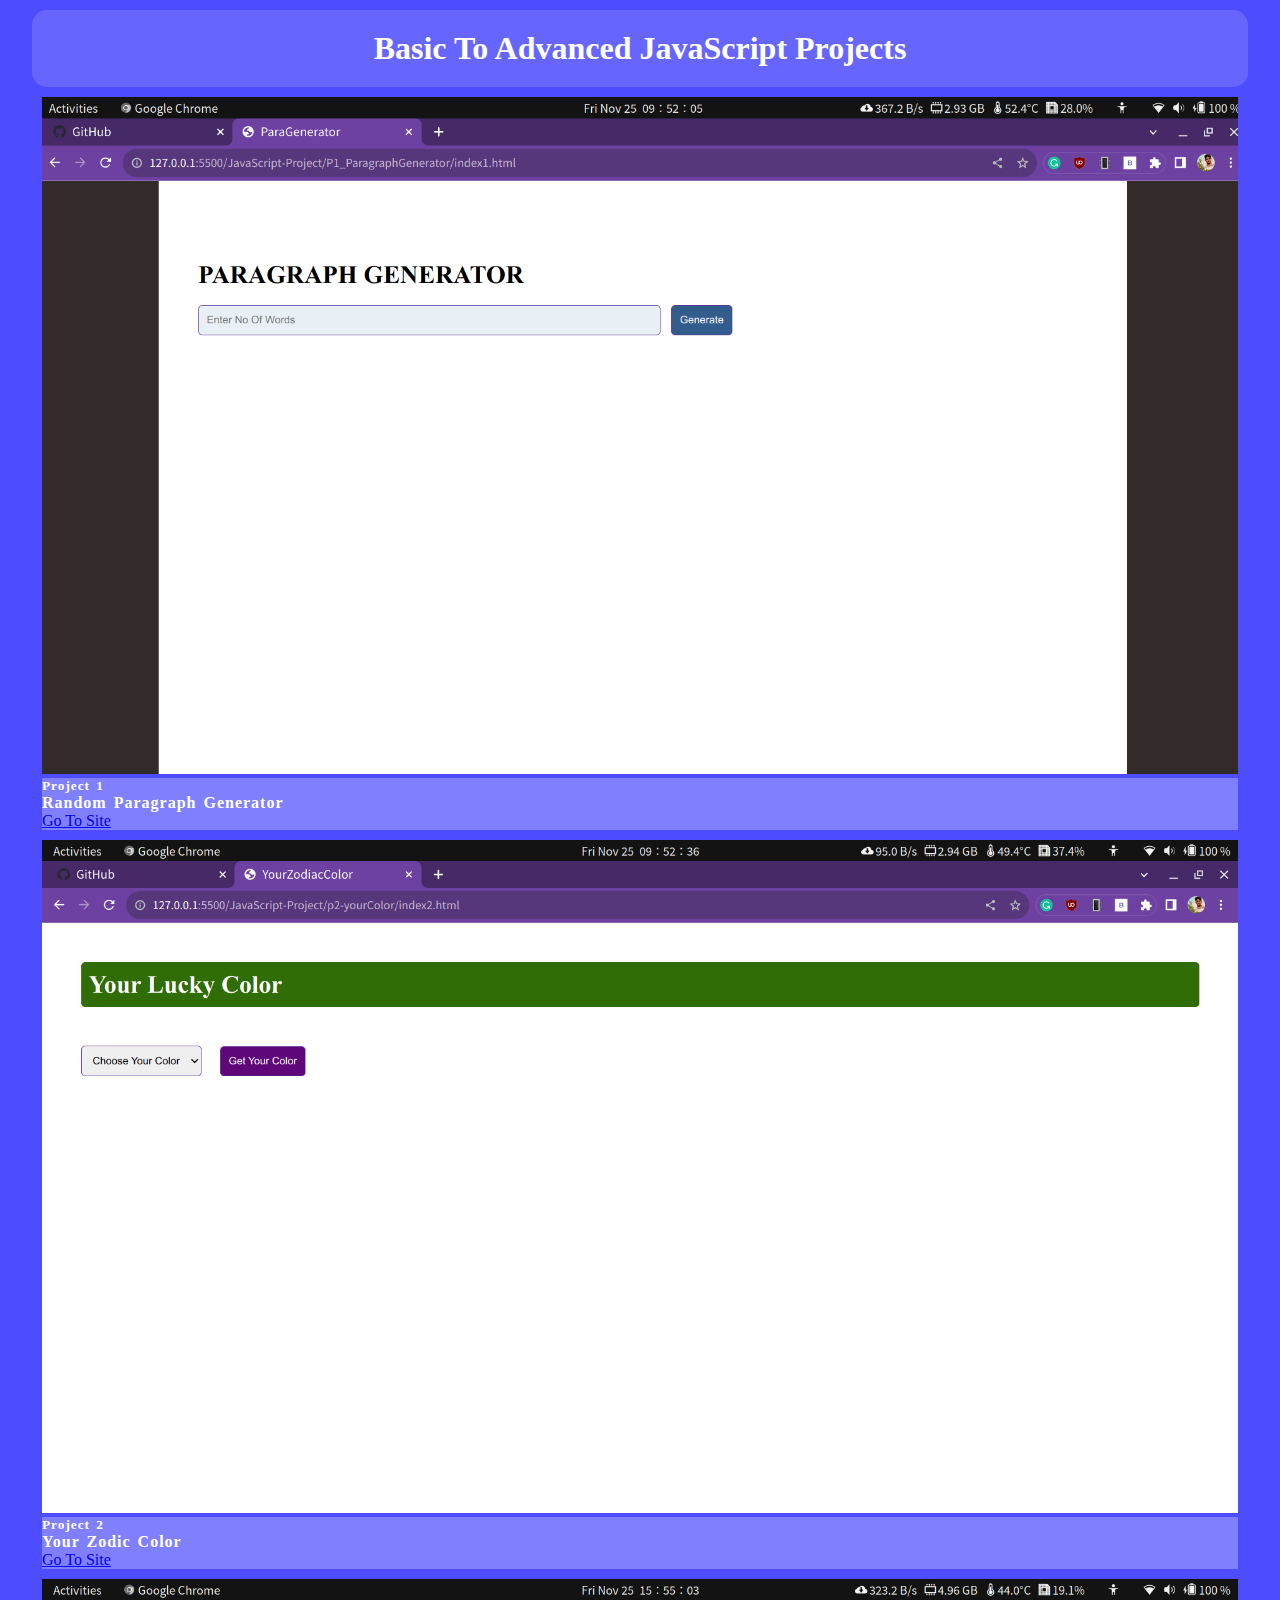
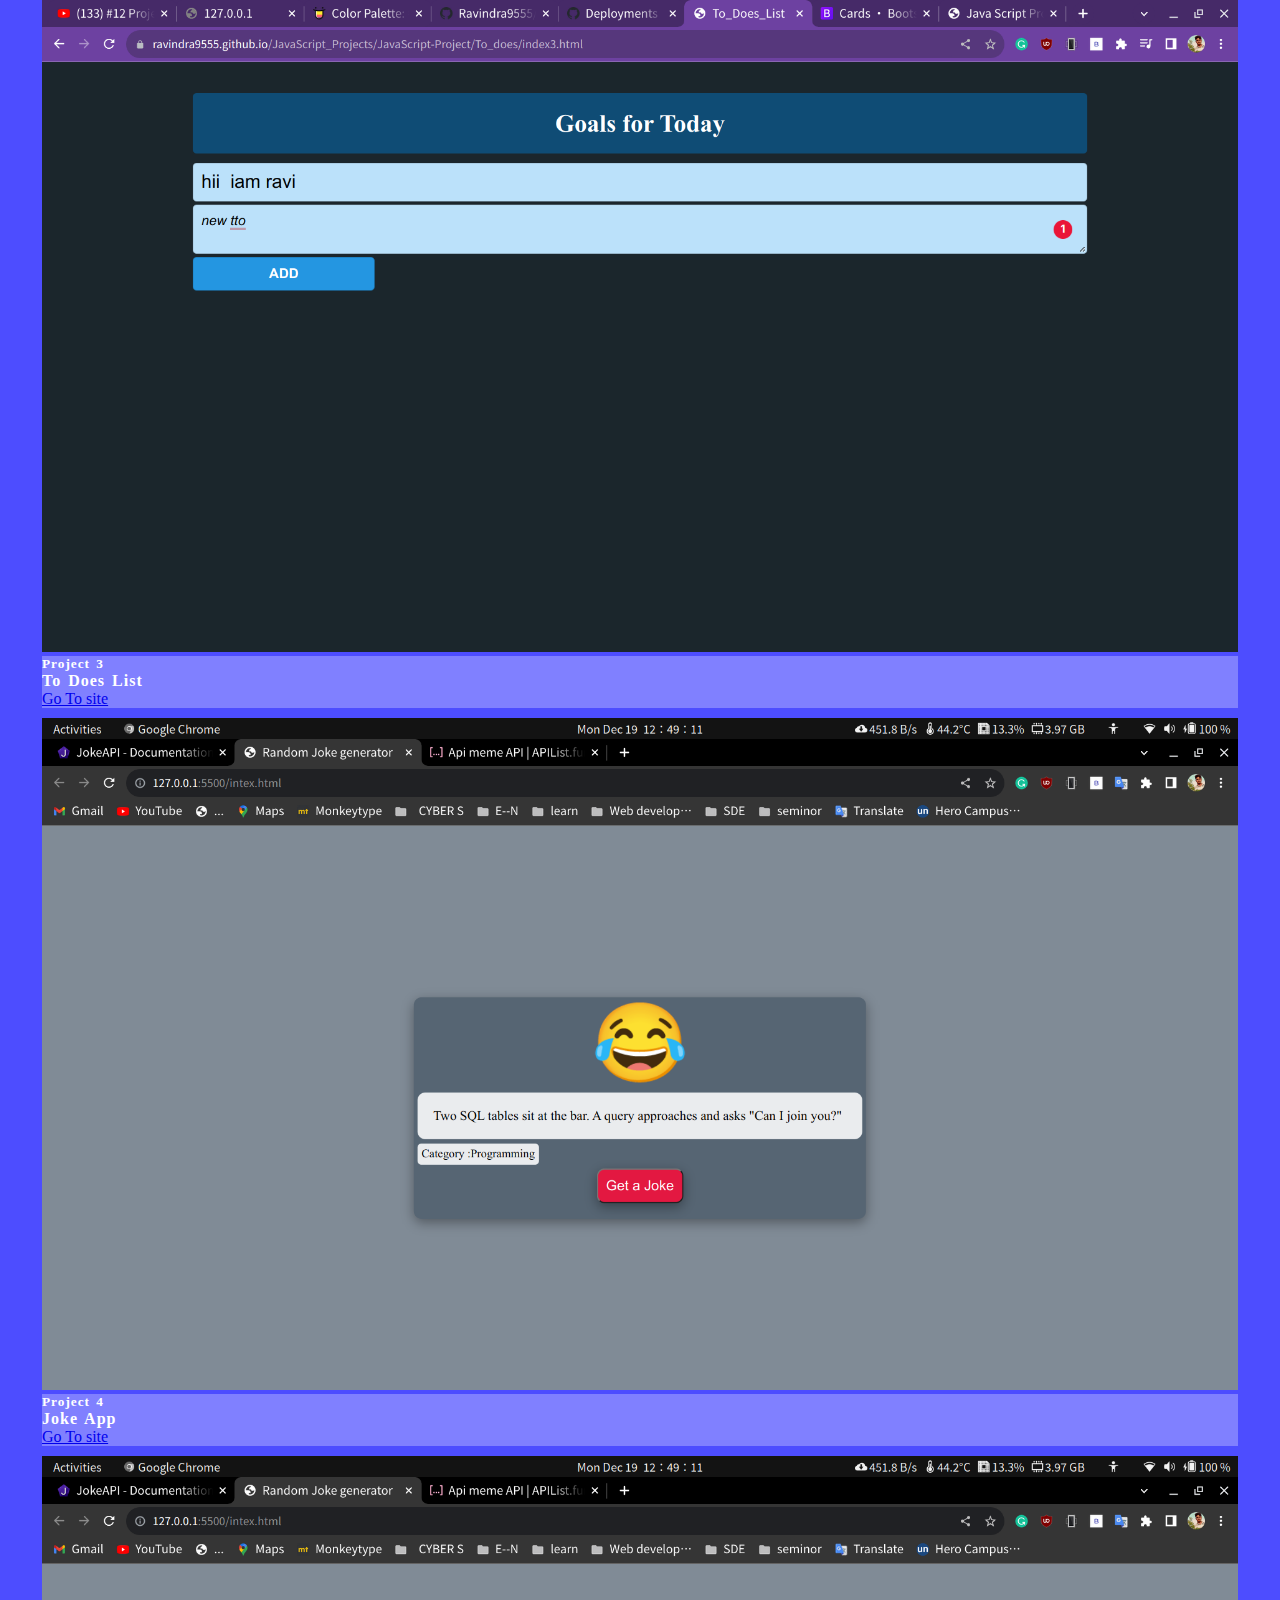
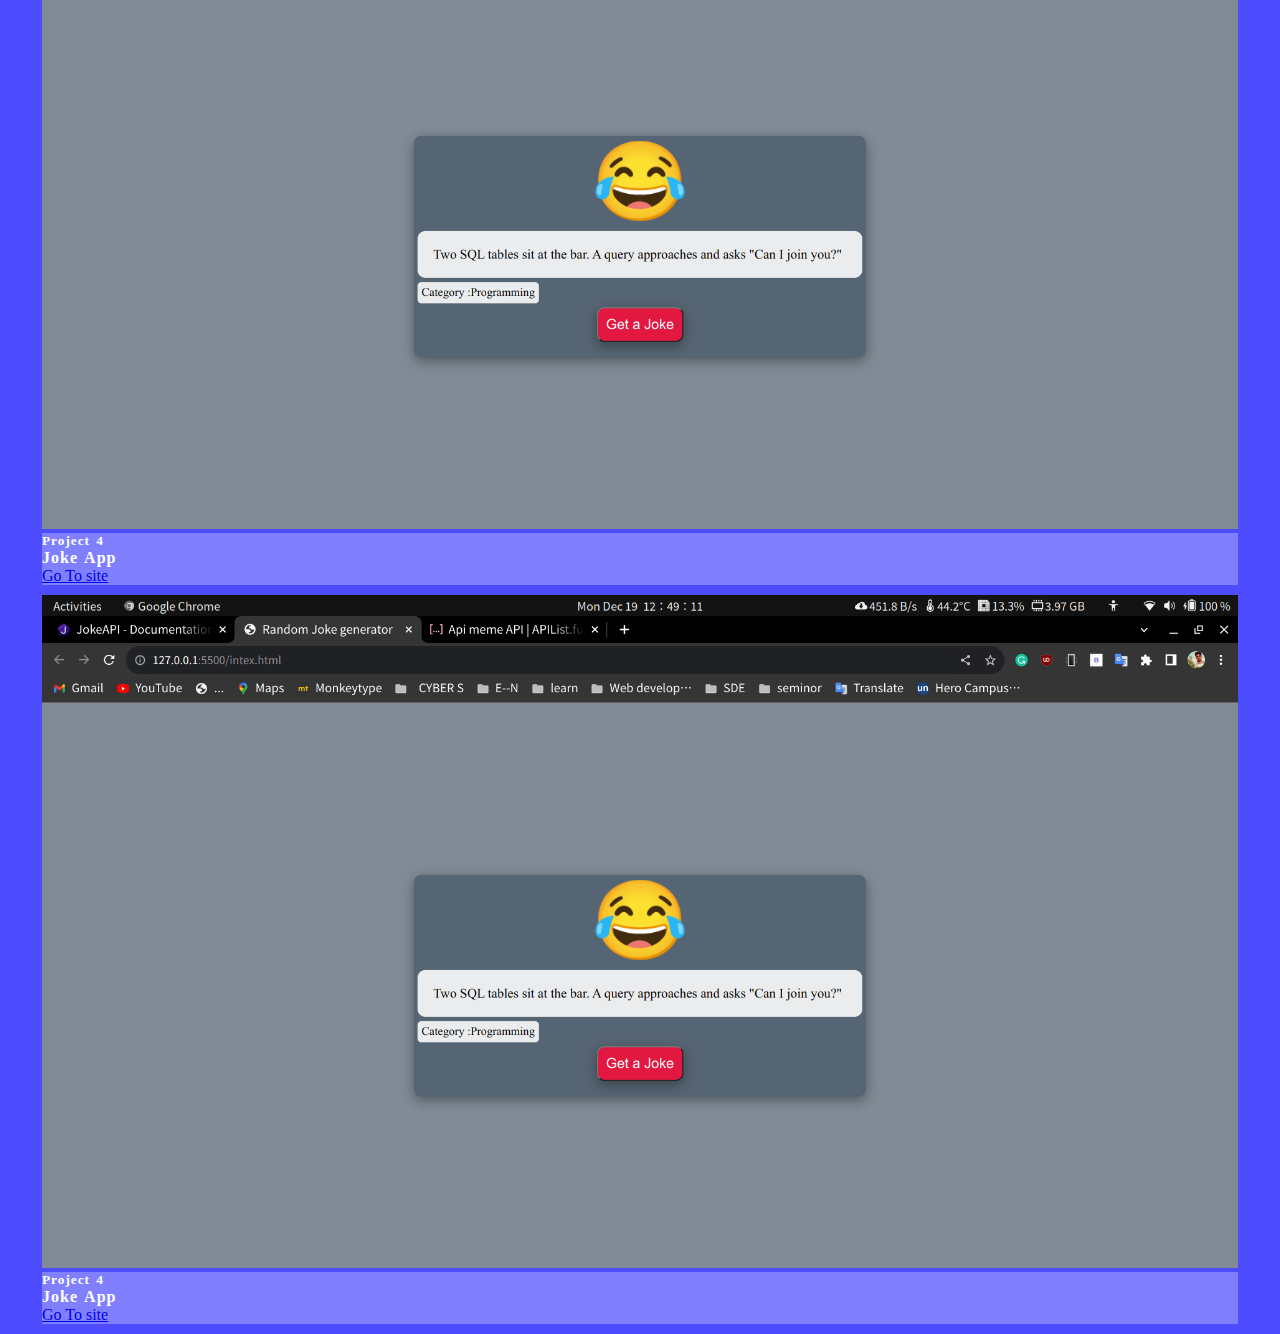
<file: index.html>
<!DOCTYPE html>
<html lang="en">

<head>
    <meta charset="UTF-8">
    <meta http-equiv="X-UA-Compatible" content="IE=edge">
    <meta name="viewport" content="width=device-width, initial-scale=1.0">
    <title>Java Script Projects</title>
    <link rel="stylesheet" href="style.css">
    <link href="https://cdn.jsdelivr.net/npm/bootstrap@5.2.3/dist/css/bootstrap.min.css" rel="stylesheet" integrity="sha384-rbsA2VBKQhggwzxH7pPCaAqO46MgnOM80zW1RWuH61DGLwZJEdK2Kadq2F9CUG65" crossorigin="anonymous">
<script src="https://cdn.jsdelivr.net/npm/bootstrap@5.2.3/dist/js/bootstrap.bundle.min.js" integrity="sha384-kenU1KFdBIe4zVF0s0G1M5b4hcpxyD9F7jL+jjXkk+Q2h455rYXK/7HAuoJl+0I4" crossorigin="anonymous"></script>
    
</head>

<body style="background-color:#4d4dff;">
    <div class="container">
        <h1 class="heading">Basic To Advanced JavaScript Projects</h1>
     
        <div class="row">
            <div class="pcard col-sm-4">
              <div class="card">
                <img src="assets/img/p1.png" class="card-img-top" alt="...">
                <div class="card-body">
                  <h5 class="card-title">Project 1</h5>
                  <p class="card-text">Random Paragraph Generator</p>
                  <a href="./JavaScript-Project/P1_ParagraphGenerator/index1.html" class="btn btn-primary">Go To Site</a>
                </div>
              </div>
            </div>
            <div class="pcard col-sm-4">
                <div class="card">
                  <img src="assets/img/p2.png" class="card-img-top" alt="...">
                  <div class="card-body">
                    <h5 class="card-title">Project 2</h5>
                    <p class="card-text">Your Zodic Color</p>
                    <a href="./JavaScript-Project/p2-yourColor/index2.html" class="btn btn-primary">Go To Site</a>
                  </div>
                </div>
              </div>
            
            <div class="pcard col-sm-4">
              <div class="card">
                <img src="assets/img/Screenshot from 2022-11-25 15-55-06.png" class="card-img-top" alt="...">
                <div class="card-body">
                  <h5 class="card-title">Project 3</h5>
                  <p class="card-text">To Does List</p>
                  <a href="./JavaScript-Project/To_does/index3.html" class="btn btn-primary">Go To site</a>
                </div>
              </div>
            
            </div>
            <div class="pcard col-sm-4">
              <div class="card">
                <img src="assets/img/jokeapp.png" class="card-img-top" alt="...">
                <div class="card-body">
                  <h5 class="card-title">Project 4</h5>
                  <p class="card-text">Joke App</p>
                  <a href="./JavaScript-Project/Joke app/intex.html" class="btn btn-primary">Go To site</a>
                </div>
              </div>
            </div>
            <div class="pcard col-sm-4">
              <div class="card">
                <img src="assets/img/jokeapp.png" class="card-img-top" alt="...">
                <div class="card-body">
                  <h5 class="card-title">Project 4</h5>
                  <p class="card-text">Joke App</p>
                  <a href="./JavaScript-Project/qr-code-component-main/index.html" class="btn btn-primary">Go To site</a>
                </div>
              </div>
            </div>
            <div class="pcard col-sm-4">
              <div class="card">
                <img src="assets/img/jokeapp.png" class="card-img-top" alt="...">
                <div class="card-body">
                  <h5 class="card-title">Project 4</h5>
                  <p class="card-text">Joke App</p>
                  <a href="./JavaScript-Project/age-calculator-app-main/index.html" class="btn btn-primary">Go To site</a>
                </div>
              </div>
            </div>
    </div>
</body>

</html>
</file>
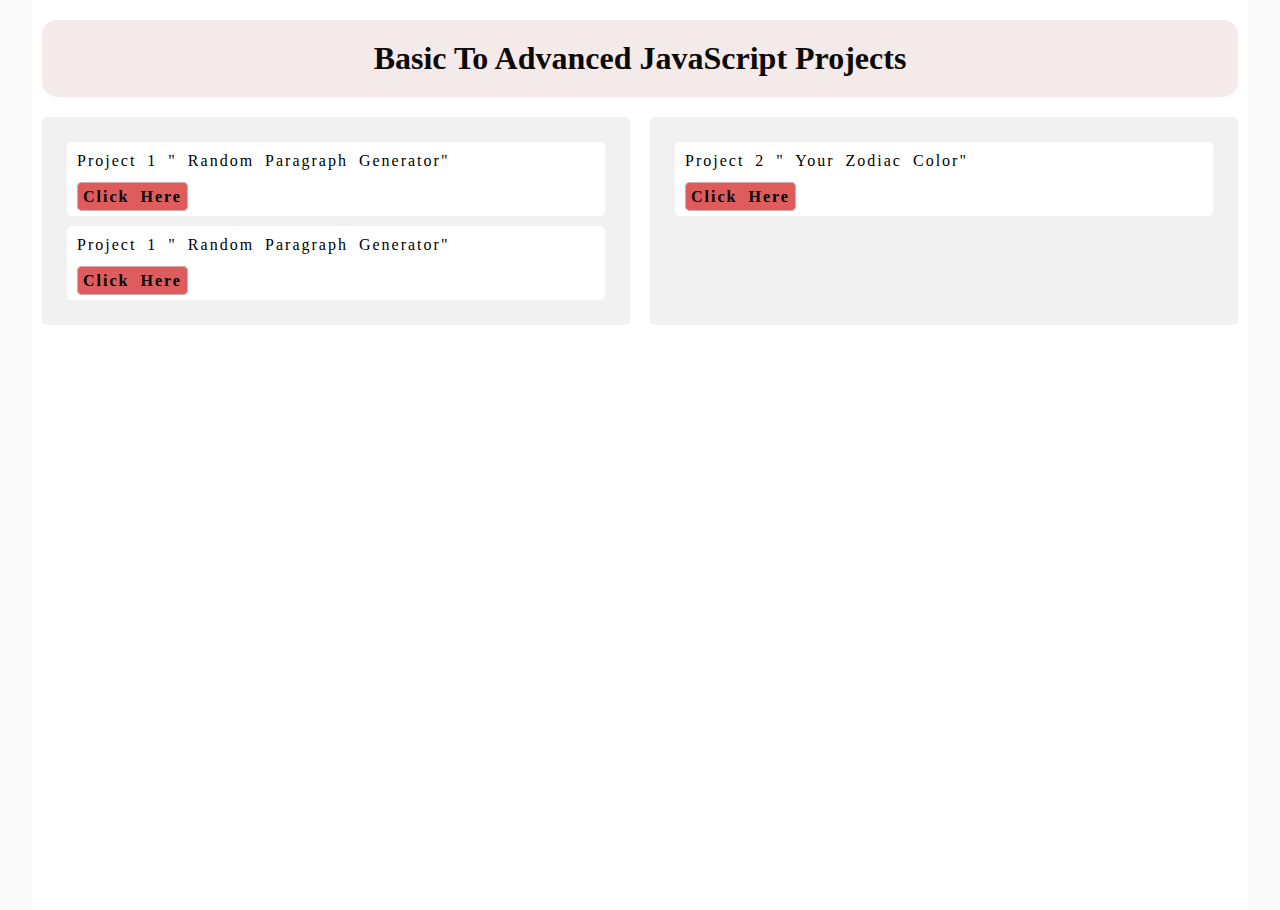
<file: JavaScript-Project/index.html>
<!DOCTYPE html>
<html lang="en">

<head>
    <meta charset="UTF-8">
    <meta http-equiv="X-UA-Compatible" content="IE=edge">
    <meta name="viewport" content="width=device-width, initial-scale=1.0">
    <title>Java Script Projects</title>
    <link rel="stylesheet" href="style.css">
</head>

<body>
    <div class="container">


        <h1 class="heading">Basic To Advanced JavaScript Projects</h1>
        <div class="row">
            <div class="col">
                <div class="para">

                    <P>
                        Project 1 " Random Paragraph Generator"
                    </P>
                    <br>
    
                    <a class="link" href="p1 paragenerator/index.html"> Click Here </a>
                </div>

                <div class="para">

                    <P>
                        Project 1 " Random Paragraph Generator"
                    </P>
                    <br>

                    <a class="link" href="p1 paragenerator/index.html"> Click Here </a>

                </div>

            </div>

            <div class="col">
                <div class="para">

                    <P>
                        Project 2 " Your Zodiac Color"
                    </P>
                    <br>
    
                    <a class="link" href="p2-yourColor/"> Click Here </a>
                </div>

            </div>
        </div>
    </div>

    </div>



</body>

</html>
</file>
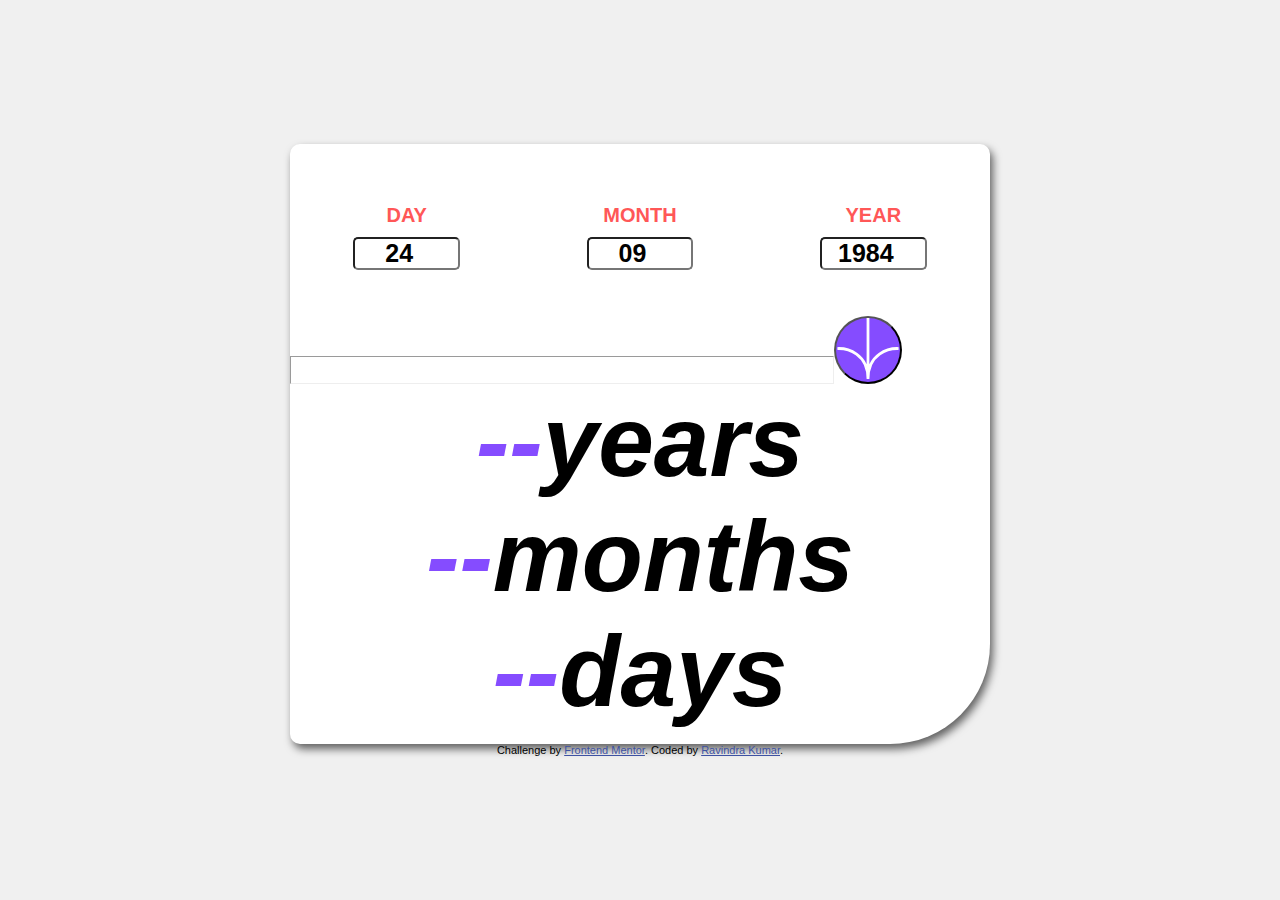
<file: JavaScript-Project/age-calculator-app-main/index.html>
<!DOCTYPE html>
<html lang="en">
  <head>
    <meta charset="UTF-8" />
    <meta name="viewport" content="width=device-width, initial-scale=1.0" />
    <!-- displays site properly based on user's device -->

    <link
      rel="icon"
      type="image/png"
      sizes="32x32"
      href="./assets/images/favicon-32x32.png"
    />

    <title>Frontend Mentor | Age calculator app</title>

    <!-- Feel free to remove these styles or customise in your own stylesheet 👍 -->
    <link rel="stylesheet" href="./style.css" />
  </head>
  <body>
    <div class="container">
      <div class="input-f">
        <div class="input-container">
          <label for="day" class="input-lable">DAY</label>
          <input type="number" id="day" placeholder="DD" value="24" />
          <small class="error-day"></small>
        </div>
        <div class="input-container">
          <label for="day" class="input-lable">MONTH</label>
          <input type="number" id="month" placeholder="MM" value="09" />
          <small class="error-month"></small>
        </div>
        <div class="input-container">
          <label for="day" class="input-lable">YEAR</label>
          <input type="number" id="year" placeholder="YYYY" value="1984" />
          <small class="error-year"></small>
        </div>
      </div>
      <br />
      <br />
      <div class="button">
        <hr class="line" />

        <button onclick="calculateAge()">
          <img src="./assets/images/icon-arrow.svg" alt="" />
        </button>
      </div>

      <div class="result">
        <h1><span id="re-years">--</span>years</h1>
        <h1><span id="re-months">--</span>months</h1>
        <h1><span id="re-days">--</span>days</h1>
      </div>
    </div>

    <div class="attribution">
      Challenge by
      <a href="https://www.frontendmentor.io?ref=challenge" target="_blank"
        >Frontend Mentor</a
      >. Coded by <a href="#">Ravindra Kumar</a>.
    </div>
  </body>
  <script src="./main.js"></script>
</html>
</file>
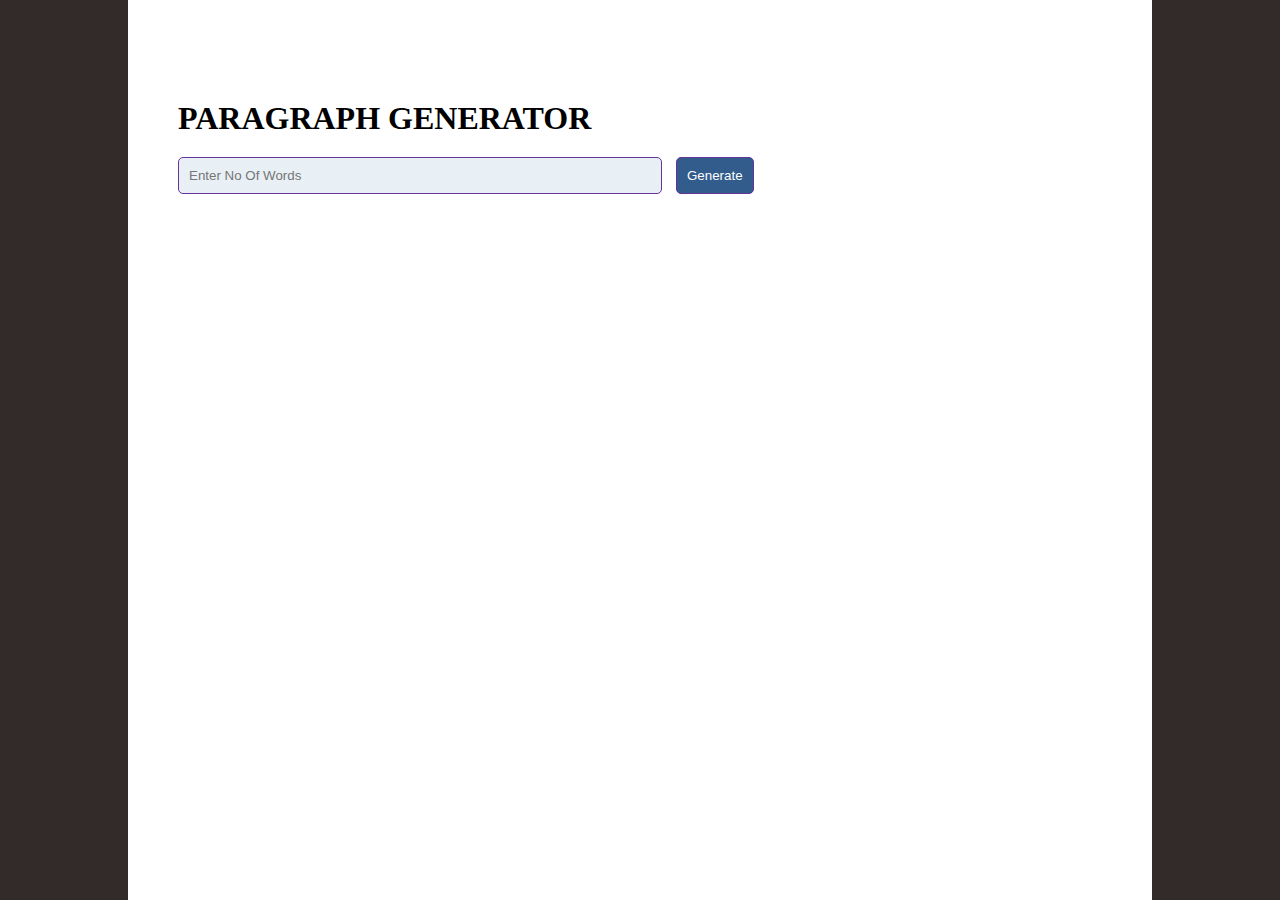
<file: JavaScript-Project/p1 paragenerator/index.html>
<!DOCTYPE html>
<html lang="en">
<head>
    <meta charset="UTF-8">
    <meta http-equiv="X-UA-Compatible" content="IE=edge">
    <meta name="viewport" content="width=device-width, initial-scale=1.0">
    <link rel="stylesheet" href="style.css">

    <title>ParaGenerator</title>
</head>
<body>
    <div class="container">
        <h1>PARAGRAPH GENERATOR</h1>
  <input type="number" id="no-of-words" placeholder="Enter No Of Words">
  <button onclick="getdata()">Generate</button>
  <!-- this project is made by RAVINDRA KUMAR-->

</div>
    
</body>
<script src="main.js"></script>
</html>
</file>
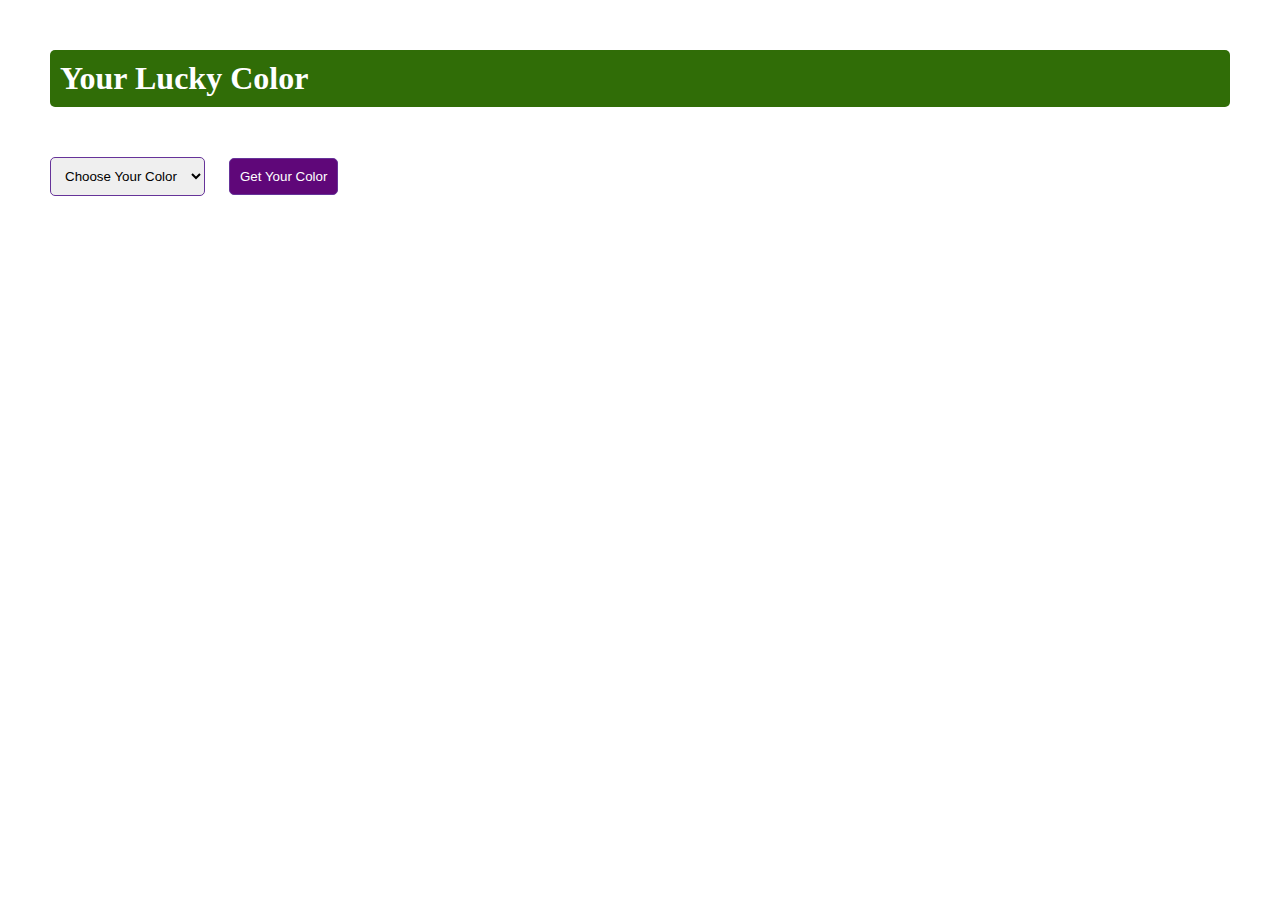
<file: JavaScript-Project/p2-yourColor/index.html>
<!DOCTYPE html>
<html lang="en">
<head>
    <meta charset="UTF-8">
    <meta http-equiv="X-UA-Compatible" content="IE=edge">
    <meta name="viewport" content="width=device-width, initial-scale=1.0">
    <link rel="stylesheet" href="style.css">

    <title>YourZodiacColor</title>
</head>
<body>
    <div id="container">
        <h1>Your Lucky Color</h1>
        <select name="" id="zodiac">
            <option value="">Choose Your Color</option>
            <option value="aries"> Aries </option>
            <option value="taurus"> Taurus </option>
            <option value="gimini">Gimini</option>
            <option value="cancer">Cancer </option>
            <option value="leo">Leo</option>
            <option value="virgo">Virgo</option>
            <option value="libra">Libra</option>
            <option value="sco">Scorpius</option>
            <option value="sag"> Sagittarius</option>
            <option value="cap"> Capricornus</option>
            <option value="aqua">Aquarius</option>
            <option value="pis">Piscis</option>
    
        </select>
        <button onclick="changebackground()" >Get Your Color</button>
    </div>
    
</body>
<script src="main.js"></script>
</html>
</file>
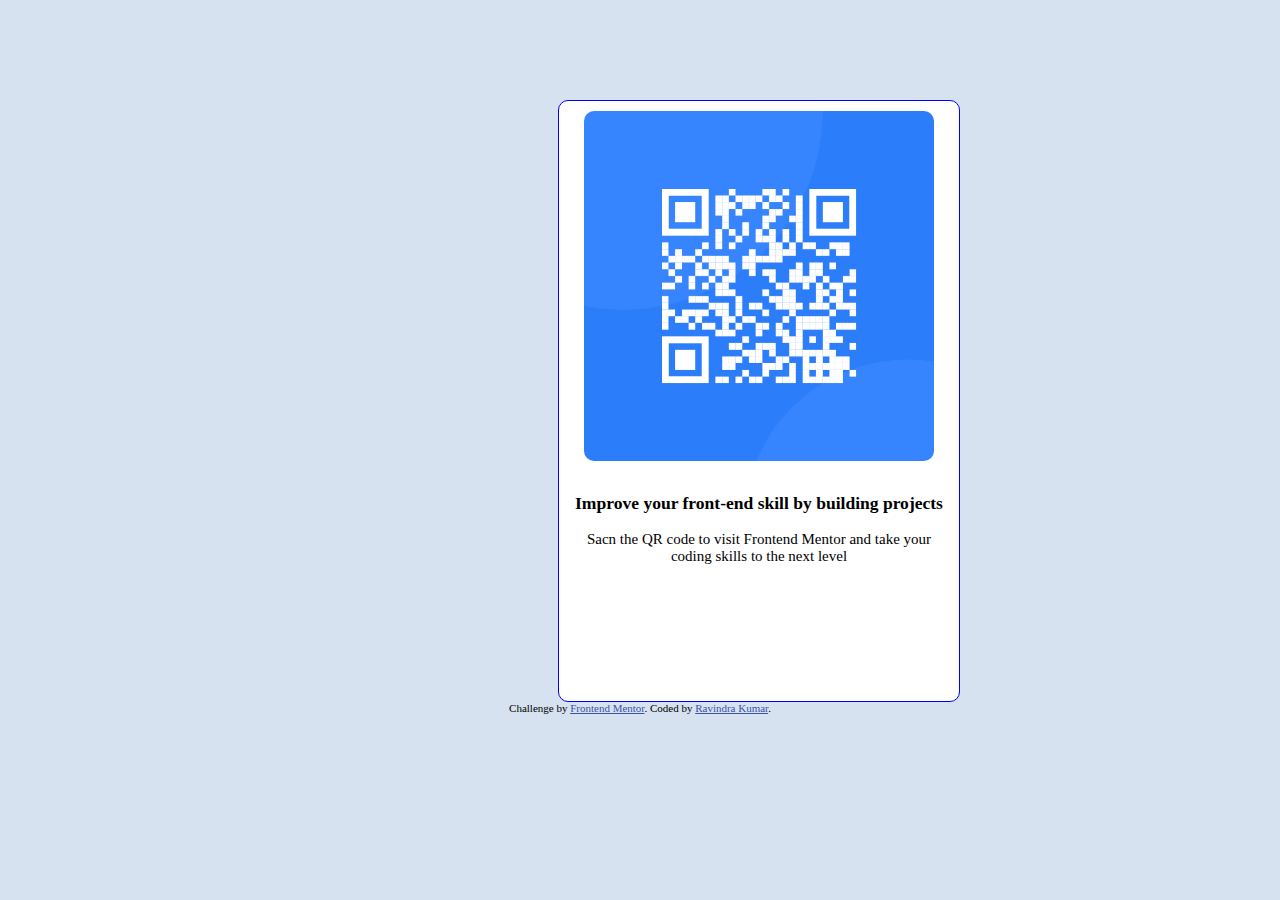
<file: JavaScript-Project/qr-code-component-main/index.html>
<!DOCTYPE html>
<html lang="en">
  <head>
    <meta charset="UTF-8" />
    <meta name="viewport" content="width=device-width, initial-scale=1.0" />
    <!-- displays site properly based on user's device -->

    <link
      rel="icon"
      type="image/png"
      sizes="32x32"
      href="./images/favicon-32x32.png"
    />

    <title>Frontend Mentor | QR code component</title>
    <link rel="stylesheet" href="./style.css" />
  </head>
  <body>
        <div class="content">
          <div class="image">
  <img src="./images/image-qr-code.png" alt="">
          </div>
          <div class="para">
            <h3>  Improve your front-end skill by building projects</h3>
            <p>  Sacn the QR code to visit Frontend Mentor and take your coding skills
              to the next level</p>
          </div>
        </div>
       <div class="attribution">
         Challenge by
         <a href="https://www.frontendmentor.io?ref=challenge" target="_blank"
           >Frontend Mentor</a
         >. Coded by <a href="#">Ravindra Kumar</a>.
       </div>
    </div>

  </body>
</html>
</file>
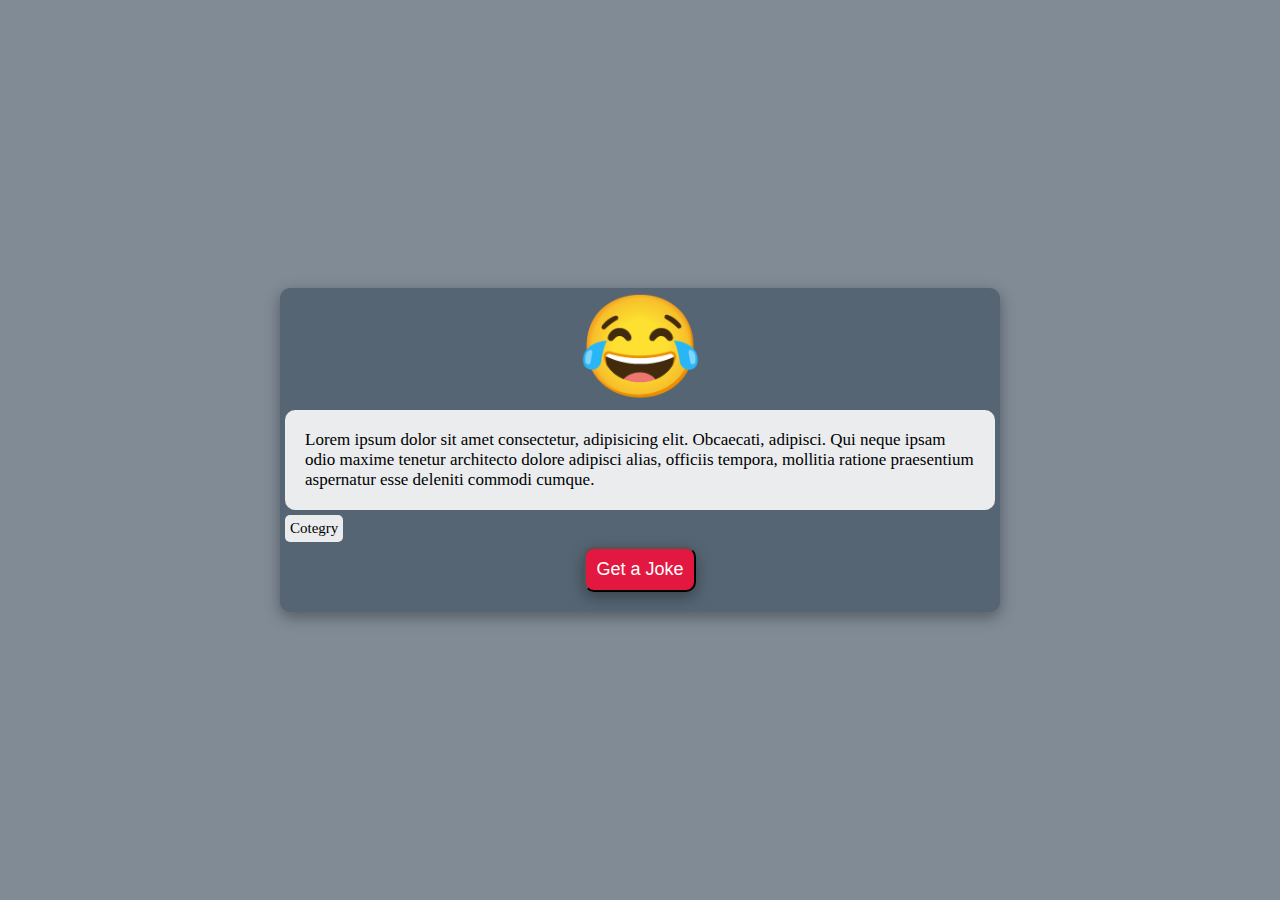
<file: JavaScript-Project/Joke app/intex.html>
<!DOCTYPE html>
<html lang="en">
<head>
    <meta charset="UTF-8">
    <meta http-equiv="X-UA-Compatible" content="IE=edge">
   
    <meta name="viewport" content="width=device-width, initial-scale=1.0">
    <link rel="stylesheet" href="style.css">
    <title>Random Joke generator</title>
</head>
<body>
    <div class="container">
        <div class="jokebody">
            <span>&#128514</span>
            <p class="joke" id="joke">Lorem ipsum dolor sit amet consectetur, adipisicing elit. Obcaecati, adipisci. Qui neque ipsam odio maxime tenetur architecto dolore adipisci alias, officiis tempora, mollitia ratione praesentium aspernatur esse deleniti commodi cumque.
            </p>
            <p class="type"id="type">Cotegry </p>
            <button class="btn" onclick="getjoke()">Get a Joke </button>
        </div>

    </div>
</body>
<script src="main.js"></script>
</html>
</file>
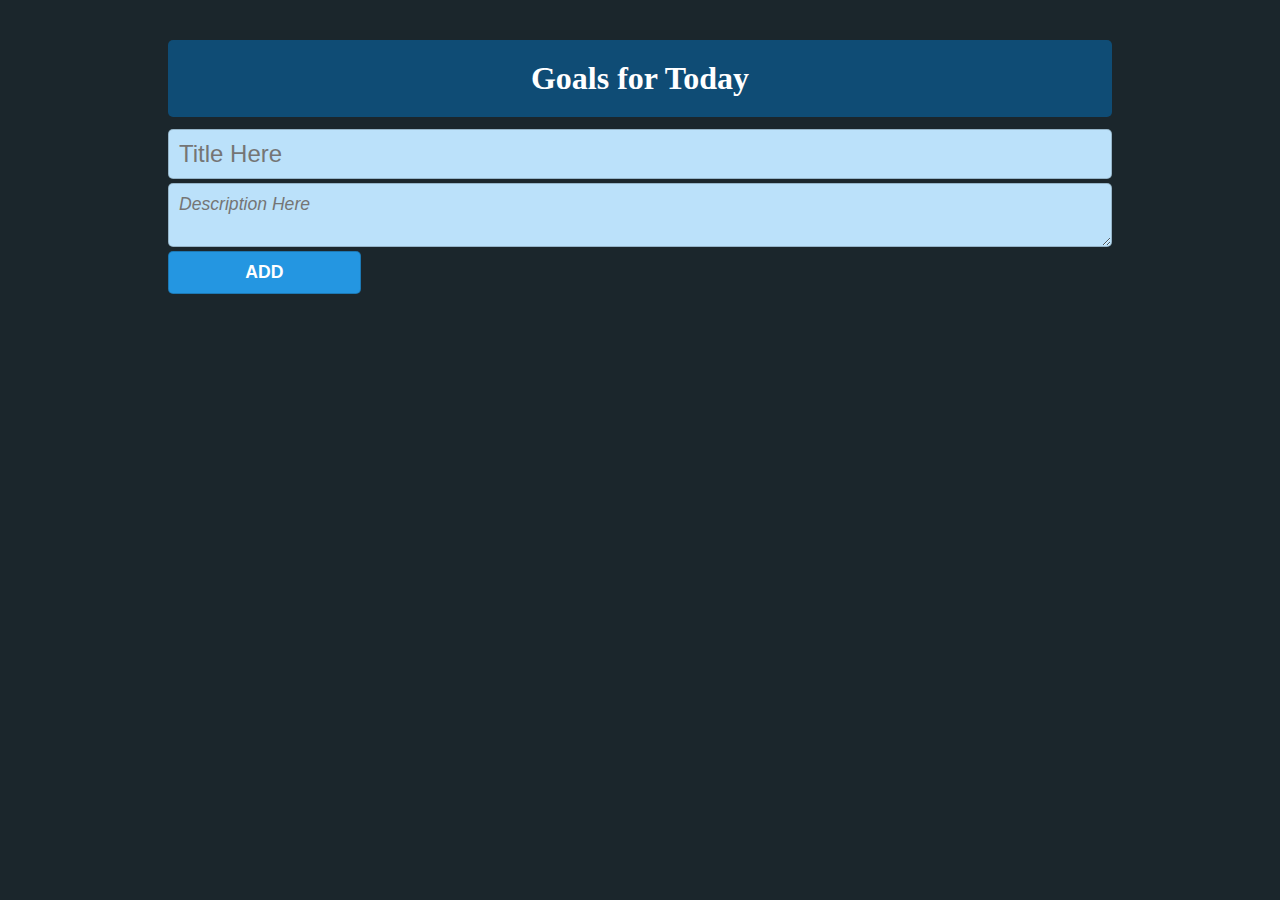
<file: JavaScript-Project/To_does/index3.html>
<!DOCTYPE html>
<html lang="en">

<head>
    <meta charset="UTF-8">
    <meta http-equiv="X-UA-Compatible" content="IE=edge">
    <meta name="viewport" content="width=device-width, initial-scale=1.0">
    <title>To_Does_List</title>
    <link rel="stylesheet" href="style.css">
</head>

<body>
    <div class="container">
        <h1 class="heading">Goals for Today</h1>
        <form>
            <input type="text" id="title" placeholder="Title Here" required />
    
            <textarea
              id="description"
              placeholder="Description Here"
              required
            ></textarea>
    
            <button type="submit">ADD</button>
          </form>
        <!--<div class="task">
            <div>
                <p>Title here </p>
                <span>Description here</span>
            </div>
            <button class="deleteBtn">-</button>

        </div>-->

    </div>
</body>
<script src="./main.js"></script>
</html>
</file>
<file: style.css>
*{
    margin: 0%;
    padding: 0%;

}
.container{
    margin:auto;
    width: 95%;
    min-height: 100vh;
    padding-top: 10px;

}

.heading{
    text-align: center;
    padding: 20px;
    background-color:#6666ff;
    border-radius: 15px;

    color: white;
}
img.card-img-top{
    width: 100%;
}
.card-body{
   color: white;
    background-color:#8080ff ;
}
.card{
    margin-top: 10px;
}
.card-body h5,p{
    color: white;
    font-weight: 600;
    letter-spacing: 1px;
    word-spacing: 2px;
}
.row {
    margin:10px;

}
</file>
<file: JavaScript-Project/style.css>
*{
    margin: 0%;
    padding: 0%;

}
body{
    background-color: rgb(250, 250, 250)
    ;
}
.container{
    margin:auto;
    width: 95%;
    min-height: 100vh;
    background-color:
    white;
    padding-top: 10px;
    
}
.heading{
    text-align: center;
    padding: 20px;
    background-color:rgb(244, 234, 234);
    border-radius: 15px;
    margin: 10px;
    color: rgb(12, 9, 9);
}
.row{
  
  display:flex;
}
.col{
    background-color:rgb(241, 241, 241);
     padding: 15px;
     border-radius: 5px;
     margin: 10px;
    flex:50%;
    letter-spacing: 2px;
    word-spacing: 5px;
    ;
}
.para{
    padding: 10px;
    margin: 10px;
    border-radius: 5px;
    background-color:white;
}
a.link{
    background-color: rgb(222, 92, 92);
    padding: 5px;
    border-radius: 5px;
    border: 1px solid rgb(213, 171, 171);
    text-decoration: none;
  font-weight: 600;
    color: rgb(2, 2, 3);
}
a.link:hover{
    background-color: antiquewhite;
}
</file>
<file: JavaScript-Project/age-calculator-app-main/style.css>
.attribution {
  font-size: 11px;
  text-align: center;
}
.attribution a {
  color: hsl(228, 45%, 44%);
}
@import url('https://fonts.googleapis.com/css2?family=Poppins:ital,wght@0,700;1,400;1,800&display=swap');
*{
    margin: 0;
    padding: 0;
    box-sizing: border-box;
}
:root {
  --White: hsl(0, 0%, 100%);
  --Off-white: hsl(0, 0%, 94%);
  --Light-grey: hsl(0, 0%, 86%);
  --Smokey-grey: hsl(0, 1%, 44%);
  --Off-black: hsl(0, 0%, 8%);
  --Purple: hsl(259, 100%, 65%);
  --Light-red: hsl(0, 100%, 67%);
  --ff: 'Poppins', sans-serif;
}


body{
    display: flex;
    min-height: 100vh;
    flex-direction: column;
    justify-content: center;
    align-items: center;
    background-color: var(--Off-white);
    font-family: var(--ff);
}
.container{
    height: 600px;
 width: 700px;
 background-color: var(--White);

 border-radius: 10px 10px 100px 10px;
 box-shadow: 3px 5px 9px rgba(0,0,0,.6);
}
.input-f{
    margin-top: 50px;
display: flex;

}
.input-lable{
    font-weight: 700;
    color: var(--Light-red);
    font-size: 20px;
    text-align:right;
}

.input-container{
    margin-top: 20px;
    display: flex;
    flex-direction: column;
     margin: 10px;
     align-items: center;
} 
input{
    width:50%;
    border-radius: 5px;
    font-weight: 900;
    height: 100%;
    font-size: 25px;
    color: black;
    text-align: center;
    margin-top: 10px;
}
.button{
text-align: right;
margin-right: 20px;
display: flex;
}
.line{
margin-top: 40px;
    width: 80%;
}
.button button{
    width: 10%;
    background-color: var(--Purple);
    border-radius: 200px;
}
.button button img{
    width: 100%;
}
.result{
    text-align: center;
    font-size: 50px;
    font-style: italic;
}
#re-years{
    color: var(--Purple);
}
#re-months{
    color: var(--Purple);
}
#re-days{
    color: var(--Purple);
}
</file>
<file: JavaScript-Project/p1 paragenerator/style.css>
*{padding:0%;
margin:0%;
background-color: rgb(51, 42, 42);

}
.container{
    width:80%;
    min-height: 100vh;
    background-color: white ;
    margin: auto;
    padding: 100px 50px;
    box-sizing: border-box;
}
.container h1{
    background-color: white;
}

#no-of-words{
    background-color: rgb(232, 240, 245);
    padding: 10px;
    margin-top: 20px;
    border-radius: 5px;
    border: 1px solid rebeccapurple;
    width: 50%;
}
button{
    background-color: rgb(49, 92, 140);
    color: white;
    padding:10px;
    border-radius: 5px;
    margin-left: 10px;
    border: 1px solid rebeccapurple;
}
button:hover{
    background-color: blueviolet;
    color: whitesmoke;
}
.paras{
    background-color:rgb(232, 240, 245) ;
    margin-top: 20px;
    padding: 20px;
    letter-spacing: 2px;
    word-spacing: 5px;
    border-radius: 5px;
    border: 1px solid rebeccapurple;

}
</file>
<file: JavaScript-Project/p2-yourColor/style.css>
*{ padding:0%;
margin: 0%;
}
div h1{
    text-align: left;
 margin-bottom: 50px;
 background-color: rgb(48, 109, 7);
 color: rgb(255, 255, 255);
 padding: 10px;
 border-radius: 5px;

}  
#container{
    align-items: center;
    margin: 50px;
}

select{
    padding: 10px;
    border-radius: 5px;
    border: 1px solid rebeccapurple;
    margin-right: 20px;
}
button{
    padding: 10px;
    border-radius: 5px;
    border: 1px solid rebeccapurple;
    margin-right: 20px;
    color: white;
    background-color: rgb(95, 7, 121);
    font-weight: 500;

}
button:hover{
    background-color:royalblue ;
}
</file>
<file: JavaScript-Project/qr-code-component-main/style.css>
body {
  background-color: hsl(212, 45%, 89%);
} @import url(https://fonts.google.com/specimen/Outfit);
.attribution {
  font-size: 11px;
  text-align: center;
}
.attribution a {
  color: hsl(228, 45%, 44%);
}
.content{
  text-align: center;
  border: 1px solid blue;
  border-radius: 10px;
  height:600px;
  width: 400px;
  margin-top: 100px;
  background-color:white;
  margin-left:550px;
}
.image img{
  margin: 10px;
  width: 350px;
  border-radius: 10px;
  font-weight: 700;
  font-size: 15px;


}
.para{
  margin: 10px;
  font-family: outfit;
  font-weight:400;
  font-size: 15px;
}
</file>
<file: JavaScript-Project/Joke app/style.css>
*{
    margin:0;
    padding:0;

}
body{
    background-color:#808B96;
}
.container{
    min-height: 100vh;
    max-width: 80%;
    background-color:#808B96;
    padding:auto;
    margin:auto;
}
 .jokebody{
width: 80vmin;
    background-color:#566573;    ;
    left:50%;
    top:50%;
    position: absolute;
    transform: translate(-50%,-50%); 
    border-radius: 10px;
    box-shadow: rgba(0, 0, 0, 0.35) 0px 5px 15px;;
 }
 span{
    text-align: center;
    display: block;
    font-size: 100px;
 }
 .joke{
    padding:20px;
    font-size: 17px;
    background-color:#EAECEE;
    margin: 5px;
    border-radius: 10px;
    color: rgb(0, 0, 0);
 }
 .type{
    margin:5px;
    font-size: 15px;
    border:1px rgb(153, 103, 103);
    border-radius: 5px;
    background-color: #EAECEE;
    padding: 5px;
    width: fit-content;
 }
 .btn{
    display: block;
    margin-right:auto;
    margin-left: auto;
    margin-bottom: 20px;
    font-size: 18px;
    background-color: #e31841;
    color:white;
    border-radius: 10px;
    box-shadow: rgba(0, 0, 0, 0.35) 0px 5px 15px;
    text-decoration: none;
    padding:10px ;
    
 }
</file>
<file: JavaScript-Project/To_does/style.css>
*{
    padding:0%;
    margin:0%;

}
body{
    background-color: #1B262C;
}
.container{
    background-color:#1B262C;
    width: 80%;
    margin: auto;
    min-height: 100vh;
    padding:30px;
    box-sizing: border-box;
}
.heading{
    text-align: center;
 border-radius: 5px;
 padding: 20px;
 margin: 10px;
 background-color:#0F4C75;
 color:white;
}
form{
    display: flex;
    flex-direction: column;
}
input,textarea,button{
    padding: 10px;
    margin:2px 10px 2px 10px;
    border: 1px solid rgba(0,0,0,0.2);
    border-radius: 5px;
    font: 100 1.1rem sans-serif;
    background-color: #BBE1FA;
}
input{
    font-size:1.5rem;
    font:bold
}
textarea{
    font-style: italic;
}
button{
    background-color:#2496e1;
    color: white;
    transition: all .5s;
    cursor: pointer;
    font-weight: 600;
    width: 20%;
}
button:hover{
    background-color: rgba(19, 19, 142, 0.625);
}
.task{
    background-color:#BBE1FA;
    font: 100 1.1rem sans-serif;
    padding: 30px;
    color:rgba(0,0,0,0.868);
    display:flex;
  align-items: center;
  margin:20px 10px 10px 10px;
  border-radius: 5px;

}

.task span{
    color: rgba(0, 0, 0, 0.926);
    font-size: small;
}
.task > div{
    width: 100%;
}
.deleteBtn{
    background-color: crimson;
    border-radius: 100%;
    height: 30px;
    width: 30px;
    align-items: center;
    justify-content: center;
    display: flex;
    font-size:1.6rem

}
.deleteBtn:hover{
    background-color: red;
}
</file>
